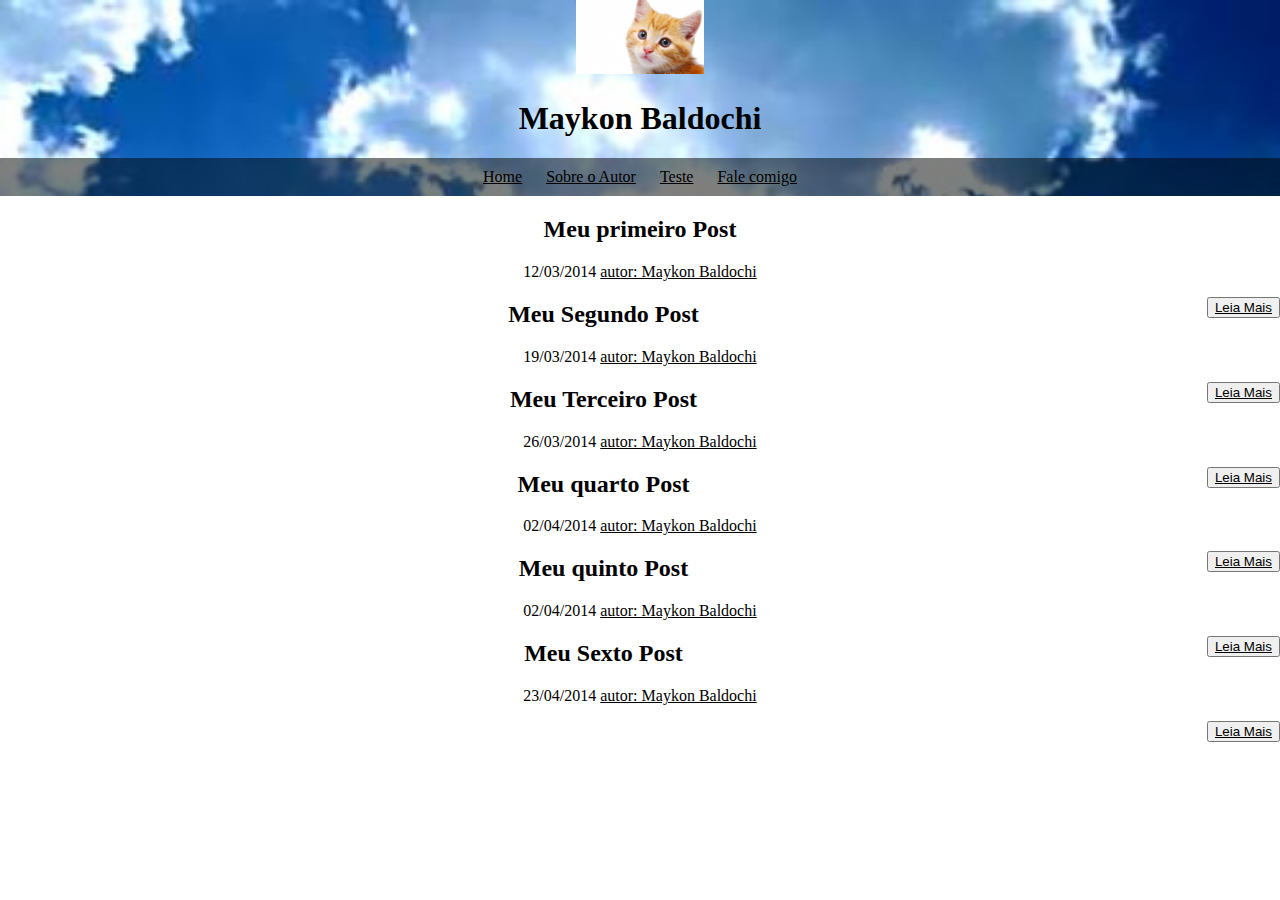
<file: index.html>
<!DOCTYPE html>
<html>

<head>
	<meta charset="UTF-8">
    <title> Blog do Baldochi</title>
	  <Link rel="stylesheet" href="stylesheets/estilo.css">



</head>

<body>
	<div id="a1"> 
	<img src="images/foto.jpg" width="128" heigh="128" >
	<h1> Maykon Baldochi</h1>

	<ul>
		<li><a href="index.html">Home</a></li>
        <li><a href="#">Sobre o Autor</a></li>
        <li><a href="#">Teste</a></li>
        <li><a href="#">Fale comigo</a></li>
    </ul>

    </div>

	<div id="a2">

	   <h2> Meu primeiro Post</h2>
	   <p> 12/03/2014 <a href="#">autor: Maykon Baldochi</a></p>
       <p> </p>
       <button><a href="posts/2014-03-12/index.html">Leia Mais</a></li></button>
       <h2> Meu Segundo Post</h2>
	   <p> 19/03/2014 <a href="#">autor: Maykon Baldochi</a></p>
       <p> </p>
       <button><a href="posts/2014-03-19/index.html">Leia Mais</a></li></button>

       <h2> Meu Terceiro Post</h2>
	   <p> 26/03/2014 <a href="#">autor: Maykon Baldochi</a></p>
       <p> </p>
       <button><a href="posts/2014-03-26/index.html">Leia Mais</a></li></button>
      <h2> Meu quarto Post</h2>
     <p> 02/04/2014 <a href="#">autor: Maykon Baldochi</a></p>
       <p> </p>
       <button><a href="posts/2014-04-02/index.html">Leia Mais</a></li></button> 
       <h2> Meu quinto Post</h2>
       <p> 02/04/2014 <a href="#">autor: Maykon Baldochi</a></p>
       <p> </p>
       <button><a href="posts/2014-04-09/index.html">Leia Mais</a></li></button> 
       <h2> Meu Sexto Post</h2>
       <p> 23/04/2014 <a href="#">autor: Maykon Baldochi</a></p>
       <p> </p>
       <button><a href="posts/2014-04-23/index.html">Leia Mais</a></li></button> 
    </div>
</body>

</html>
</file>
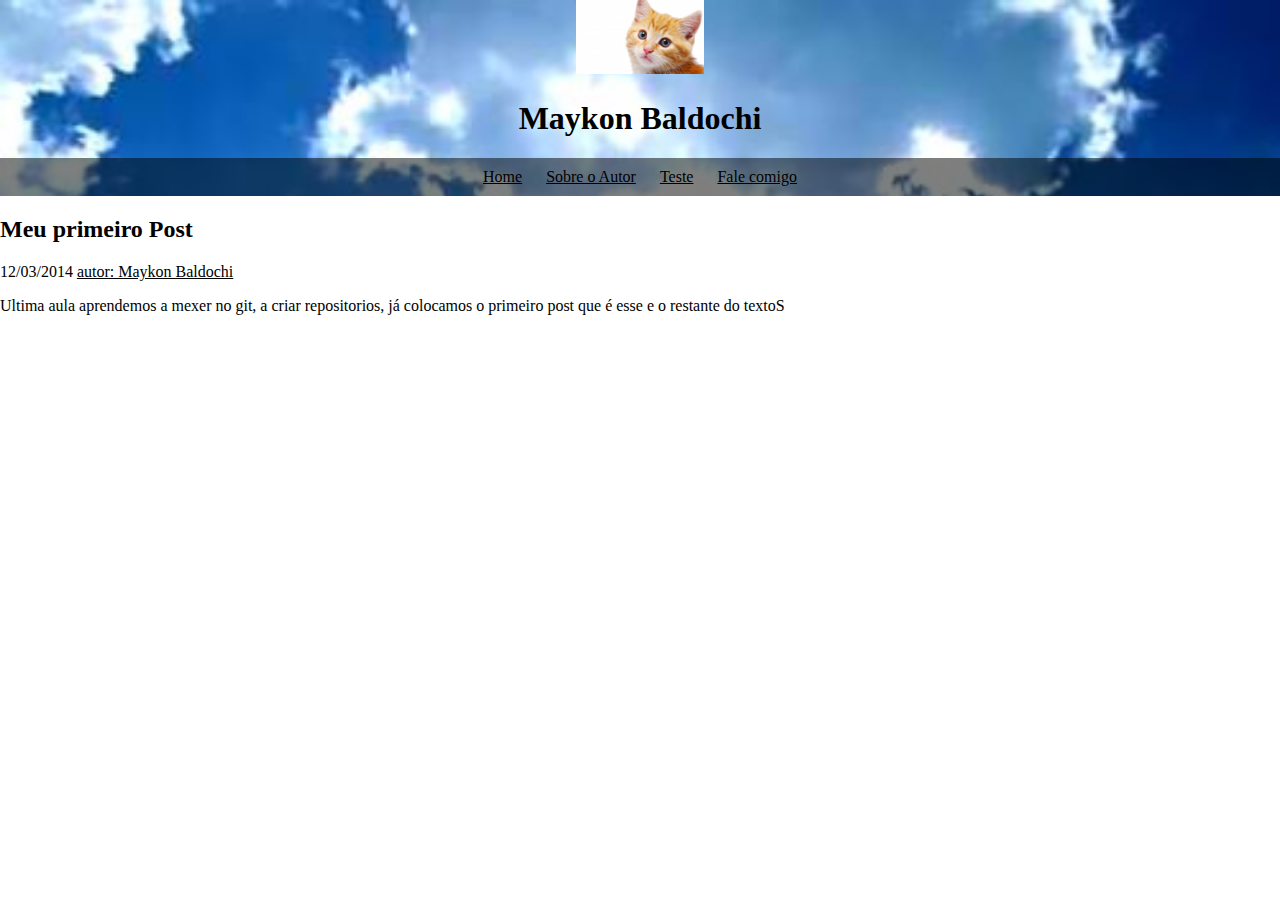
<file: posts/2014-03-12/index.html>
<!DOCTYPE html>
<html>

<head>
	<meta charset="UTF-8">
    <title> Blog do Baldochi</title>
	
	<Link rel="stylesheet" href="../../stylesheets/estilo.css">
</head>

<body>
	<div id="a1"> 
	<img src="../../images/foto.jpg" width="128" heigh="128">
	<h1> Maykon Baldochi</h1>
	 
	  <ul>
	  	<li><a href="../../index.html">Home</a></li>
        <li><a href="#">Sobre o Autor</a></li>
        <li><a href="#">Teste</a></li>
        <li><a href="#">Fale comigo</a></li>
    </ul>

    </div>

	   <h2> Meu primeiro Post</h2>
	   <p> 12/03/2014 <a href="#">autor: Maykon Baldochi</a></p>
       <p> Ultima aula aprendemos a mexer no git, a criar repositorios, já colocamos o primeiro post que é esse 
           e o restante do textoS</p>
       
    </div>
</body>

</html>
</file>
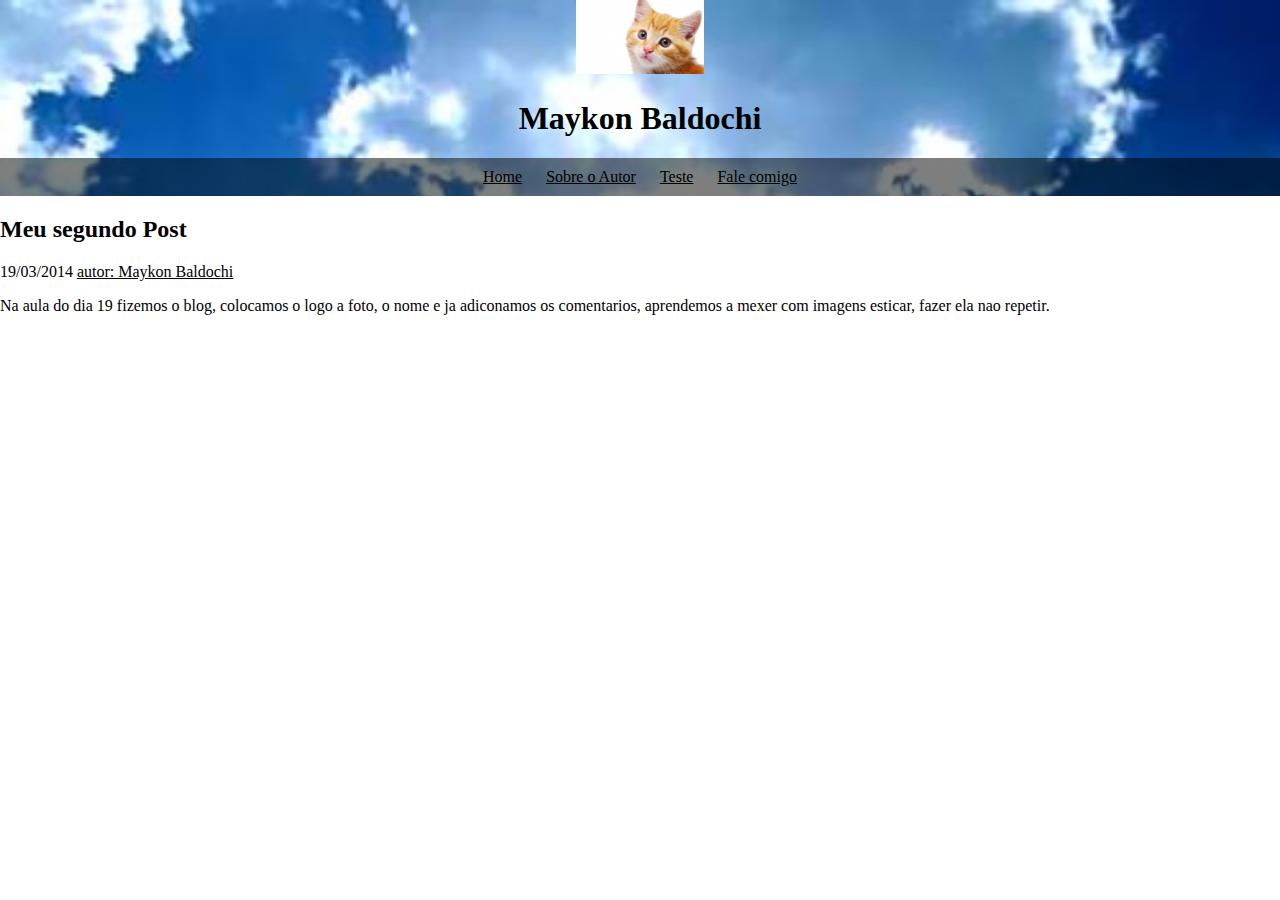
<file: posts/2014-03-19/index.html>
<!DOCTYPE html>
<html>

<head>
	<meta charset="UTF-8">
    <title> Blog do Baldochi</title>
	
	<Link rel="stylesheet" href="../../stylesheets/estilo.css">
</head>

<body>
	<div id="a1"> 
	<img src="../../images/foto.jpg" width="128" heigh="128">
	<h1> Maykon Baldochi</h1>
	 
	  <ul>
	  	<li><a href="../../index.html">Home</a></li>
        <li><a href="#">Sobre o Autor</a></li>
        <li><a href="#">Teste</a></li>
        <li><a href="#">Fale comigo</a></li>
    </ul>

    </div>

	   <h2> Meu segundo Post</h2>
	   <p> 19/03/2014 <a href="#">autor: Maykon Baldochi</a></p>
       <p> Na aula do dia 19 fizemos o blog, colocamos o logo a foto, o nome e ja adiconamos os comentarios, aprendemos a mexer com imagens esticar, fazer ela nao repetir.</p>
       
    </div>
</body>

</html>
</file>
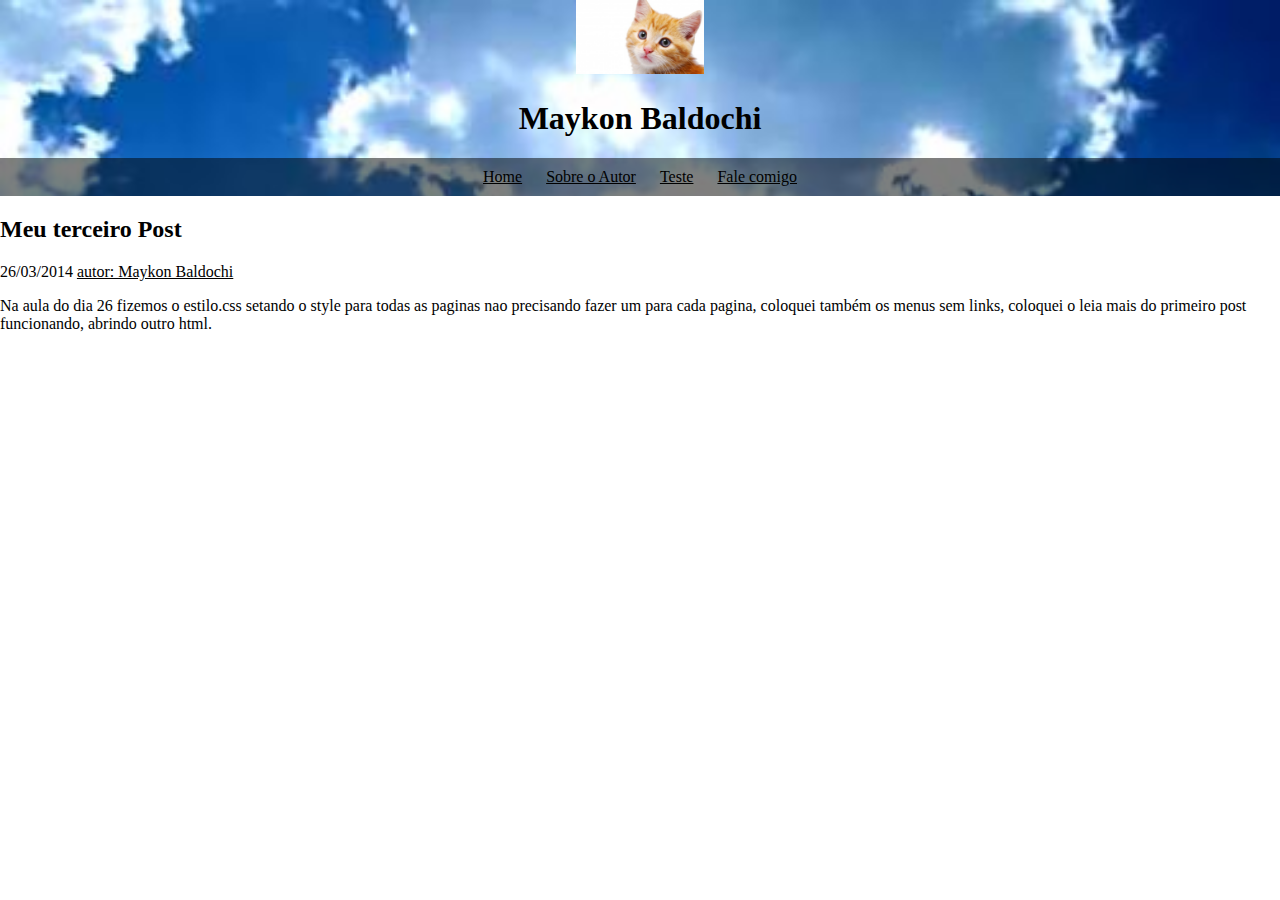
<file: posts/2014-03-26/index.html>
<!DOCTYPE html>
<html>

<head>
	<meta charset="UTF-8">
    <title> Blog do Baldochi</title>
	
	<Link rel="stylesheet" href="../../stylesheets/estilo.css">
</head>

<body>
	<div id="a1"> 
	<img src="../../images/foto.jpg" width="128" heigh="128">
	<h1> Maykon Baldochi</h1>
	 
	  <ul>
	  	<li><a href="../../index.html">Home</a></li>
        <li><a href="#">Sobre o Autor</a></li>
        <li><a href="#">Teste</a></li>
        <li><a href="#">Fale comigo</a></li>
    </ul>

    </div>

	   <h2> Meu terceiro Post</h2>
	   <p> 26/03/2014 <a href="#">autor: Maykon Baldochi</a></p>
       <p> Na aula do dia 26 fizemos o estilo.css setando o style para todas as paginas nao precisando fazer um para cada pagina, coloquei também os menus sem links, coloquei o leia mais do primeiro post funcionando, abrindo outro html.</p>
       
    </div>
</body>

</html>
</file>
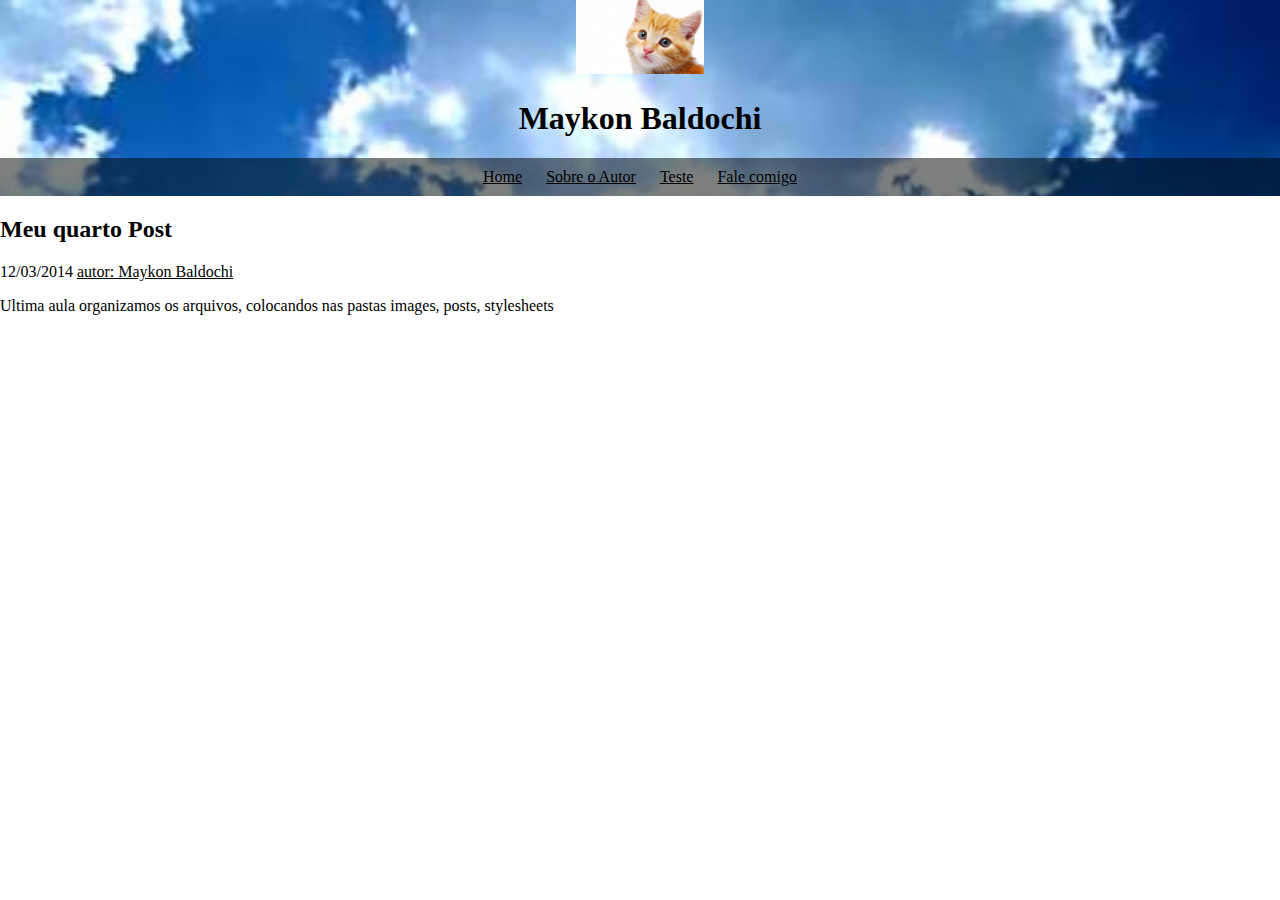
<file: posts/2014-04-02/index.html>
<!DOCTYPE html>
<html>

<head>
	<meta charset="UTF-8">
    <title> Blog do Baldochi</title>
	
	<Link rel="stylesheet" href="../../stylesheets/estilo.css">
</head>

<body>
	<div id="a1"> 
	<img src="../../images/foto.jpg" width="128" heigh="128">
	<h1> Maykon Baldochi</h1>
	 
	  <ul>
	  	<li><a href="../../index.html">Home</a></li>
        <li><a href="#">Sobre o Autor</a></li>
        <li><a href="#">Teste</a></li>
        <li><a href="#">Fale comigo</a></li>
    </ul>

    </div>

	   <h2> Meu quarto Post</h2>
	   <p> 12/03/2014 <a href="#">autor: Maykon Baldochi</a></p>
       <p> Ultima aula organizamos os arquivos, colocandos nas pastas images, posts, stylesheets</p>
       
    </div>
</body>

</html>
</file>
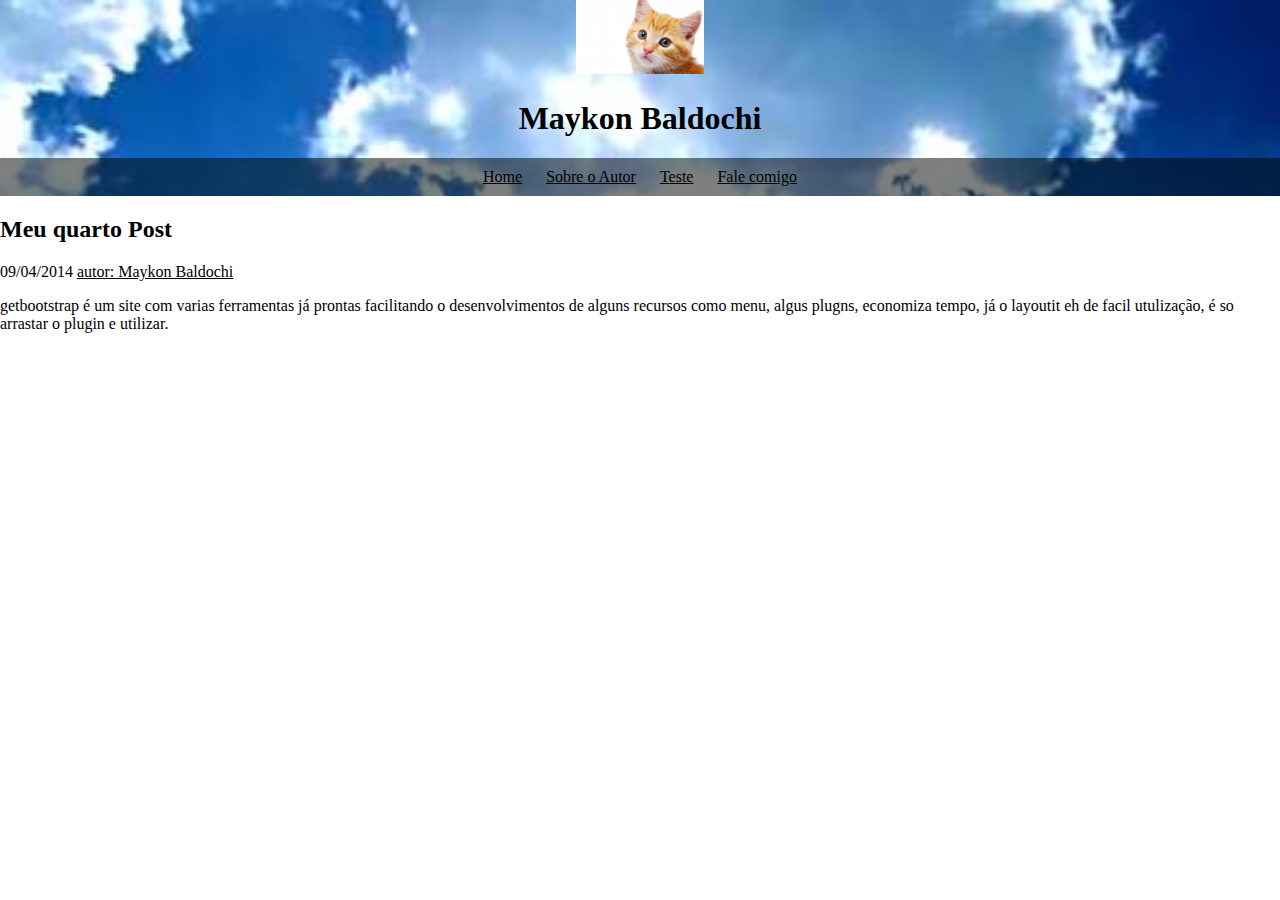
<file: posts/2014-04-09/index.html>
<!DOCTYPE html>
<html>

<head>
	<meta charset="UTF-8">
    <title> Blog do Baldochi</title>
	
	<Link rel="stylesheet" href="../../stylesheets/estilo.css">
</head>

<body>
	<div id="a1"> 
	<img src="../../images/foto.jpg" width="128" heigh="128">
	<h1> Maykon Baldochi</h1>
	 
	  <ul>
	  	<li><a href="../../index.html">Home</a></li>
        <li><a href="#">Sobre o Autor</a></li>
        <li><a href="#">Teste</a></li>
        <li><a href="#">Fale comigo</a></li>
    </ul>

    </div>

	   <h2> Meu quarto Post</h2>
	   <p> 09/04/2014 <a href="#">autor: Maykon Baldochi</a></p>
       <p> getbootstrap é um site com varias ferramentas já prontas facilitando o desenvolvimentos de alguns recursos como menu, algus plugns, economiza tempo, já o layoutit eh de facil utulização, é so arrastar o plugin e utilizar.</p>
       
    </div>
</body>

</html>
</file>
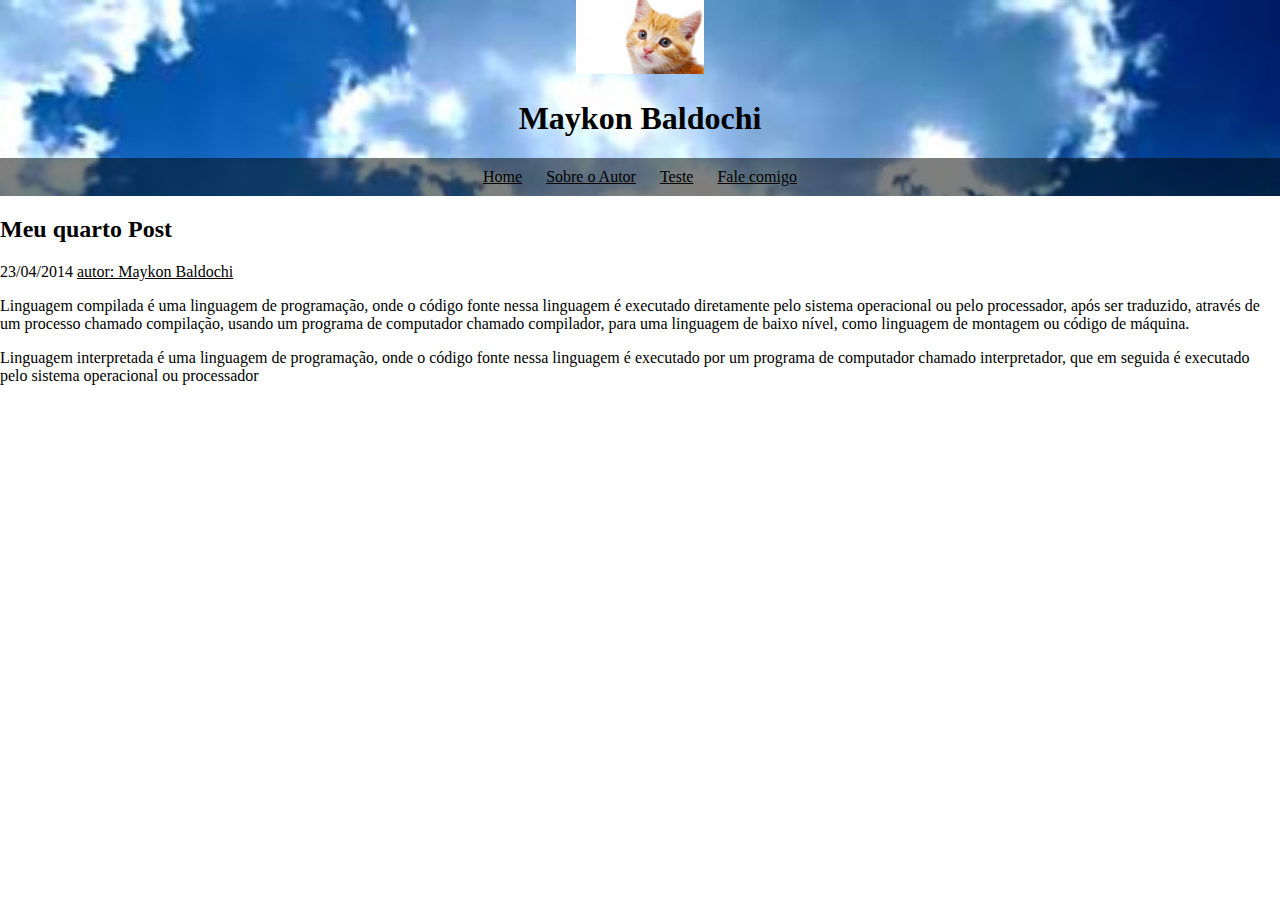
<file: posts/2014-04-23/index.html>
<!DOCTYPE html>
<html>

<head>
	<meta charset="UTF-8">
    <title> Blog do Baldochi</title>
	
	<Link rel="stylesheet" href="../../stylesheets/estilo.css">
</head>

<body>
	<div id="a1"> 
	<img src="../../images/foto.jpg" width="128" heigh="128">
	<h1> Maykon Baldochi</h1>
	 
	  <ul>
	  	<li><a href="../../index.html">Home</a></li>
        <li><a href="#">Sobre o Autor</a></li>
        <li><a href="#">Teste</a></li>
        <li><a href="#">Fale comigo</a></li>
    </ul>

    </div>

	   <h2> Meu quarto Post</h2>
	   <p> 23/04/2014 <a href="#">autor: Maykon Baldochi</a></p>
       <p> Linguagem compilada é uma linguagem de programação, onde o código fonte nessa linguagem é executado diretamente pelo sistema operacional ou pelo processador, após ser traduzido, através de um processo chamado compilação, usando um programa de computador chamado compilador, para uma linguagem de baixo nível, como linguagem de montagem ou código de máquina.</p>
         Linguagem interpretada é uma linguagem de programação, onde o código fonte nessa linguagem é executado por um programa de computador chamado interpretador, que em seguida é executado pelo sistema operacional ou processador
           </p>
       
    </div>
</body>

</html>
</file>
<file: stylesheets/estilo.css>
body {
	  	margin: 0;
	  }

	  div#a1 {
	  	background-image: url(../images/fundo.jpg);
	  	background-repeat:no-repeat;
	  	background-size: cover;  //estica imagem 
	  	background-color: green;
	  	text-align: center;
	  	padding: 0px 0px;
	  	
	  }
	  
	  div#a2 {
	  	text-align: center;
	  }
	  
	  
	  div#a2 button {
	  	float:right;
	  }

	  ul {
      padding: 10px;
      background: rgba(0,0,0,0.5);
      margin:0;
  }

      li {
      	font-weight: normal;
      	font-family: impact;
      	font-style: normal;
        display: inline;
        padding: 0px 10px 0px 10px;

         }

       a {
          color: black;
        }
</file>
